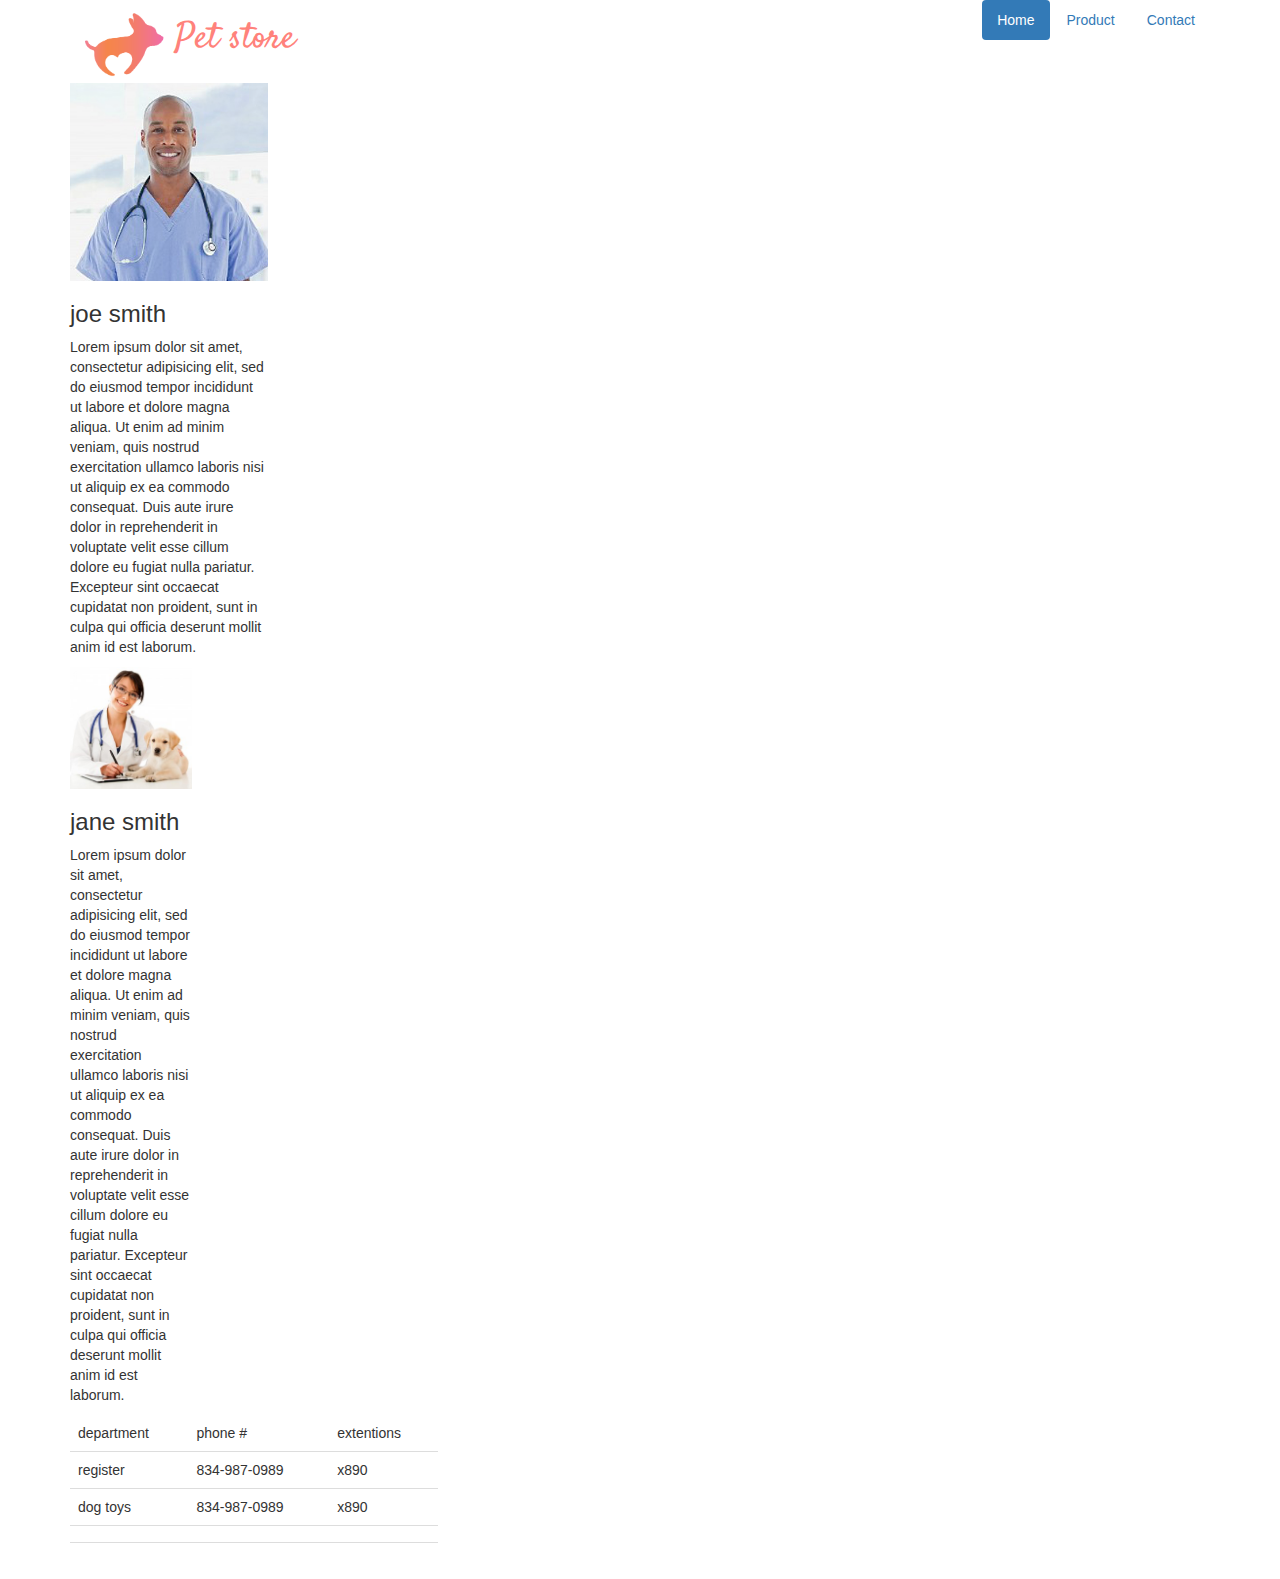
<file: contact.html>
<!DOCTYPE html>
<html lang="en">
<head>
	<meta charset="UTF-8">
	<meta name="viewport" content="width=device-width, initial-scale=1.0">
	<title>Pet Store</title>
	<link rel="stylesheet" href="css/bootstrap.min.css">
	<link rel="stylesheet" href="css/styles.css">
	<!--fonts-->
	<link href="https://fonts.googleapis.com/css?family=Lato:300,400|Satisfy" rel="stylesheet">
	<!--end of fonts-->
</head>
<body>
	<div class="container">
		<div class="row">
			<div class="col-md-12">
				<a href="index.html">
				<img src="img/petstore_logo.png" alt="logo" class="logo">
				<h3 class="logo-text">Pet store</h3>
				 </a>
					<ul class="nav nav-pills pull-right">
	          <li class="active"><a href="#">Home</a></li>
	          <li><a href="#">Product</a></li>
	          <li><a href="contact.html">Contact</a></li>
					</ul>
	   	 </div>
    </div>
 </div>
<!-- end of navbar -->
<div class="container">
  <div class="row">
    <div class="col-md-7">
  <!-- vetrenairians -->
  <div class="row">
  <!-- joe -->
  <div class="col-md-4">
    <img src="img/doctor1.jpg" alt="joe smith"
    class="img-responsive">
    <h3>joe smith</h3>
    <p>Lorem ipsum dolor sit amet, consectetur adipisicing elit, sed do eiusmod tempor incididunt ut labore et dolore magna aliqua. Ut enim ad minim veniam, quis nostrud exercitation ullamco laboris nisi ut aliquip ex ea commodo consequat. Duis aute irure dolor in reprehenderit in voluptate velit esse cillum dolore eu fugiat nulla pariatur. Excepteur sint occaecat cupidatat non proident, sunt in culpa qui officia deserunt mollit anim id est laborum.</p>
     <!-- jane smith -->
   <div class="row">
  <div class="col-md-8">
   <img src="img/doctor2.jpg" alt="joe smith"
   class="img-responsive">
   <h3>jane smith</h3>
   <p>Lorem ipsum dolor sit amet, consectetur adipisicing elit, sed do eiusmod tempor incididunt ut labore et dolore magna aliqua. Ut enim ad minim veniam, quis nostrud exercitation ullamco laboris nisi ut aliquip ex ea commodo consequat. Duis aute irure dolor in reprehenderit in voluptate velit esse cillum dolore eu fugiat nulla pariatur. Excepteur sint occaecat cupidatat non proident, sunt in culpa qui officia deserunt mollit anim id est laborum.</p>
  </div>
  </div>
  </div>
  <!-- google map -->
  <div class="col-md-7">

 <iframe src="https://www.google.com/maps/embed?pb=!1m18!1m12!1m3!1d3197.604061093999!2d-119.78796568495667!3d36.73206927923198!2m3!1f0!2f0!3f0!3m2!1i1024!2i768!4f13.1!3m3!1m2!1s0x809460a5cfdf4b6b%3A0xab092ce50c284a0a!2sBitwise+Industries!5e0!3m2!1sen!2sus!4v1524712822143" width="600" height="450" frameborder="0" style="border:0" allowfullscreen></iframe>
  </div>
  </div>
  <div class="row">
    <!-- table -->
    <div class="col-md-7">
      <table class="table table-striped">
        <thead>
          <tr>
            <td>department</td>
            <td>phone #</td>
            <td>extentions</td>
          </tr>
          <tr>
            <td>register</td>
            <td>834-987-0989</td>
            <td>x890</td>
          </tr>
          <tr>
            <td>dog toys</td>
            <td>834-987-0989</td>
            <td>x890</td>
          </tr>
          <tr>
            <td></td>
            <td></td>
            <td></td>
          </tr>
          <tr>
            <td></td>
            <td></td>
            <td></td>
          </tr>
        </thead>

      </table>

    </div>



  </div>



</div>

</body>
</html>
</file>
<file: css/styles.css>
.logo{
  max-height: 80px
}

.logo-text{
  display: inline-block;
  font-family:'Satisfy' ,cursive;
  color: #ff827B;
  font-size: 36px;
  margin-top: 20px;
}
.jumbotron{
  background-image: url('../img/hero.jpg');
  font-size: cover;
  background-position: center;
  height: 450px;
}
.jumbotron h2{
  font-family: 'Lato';
  color: white;
  font-weight:300;
}
thumbnail{
  background-color: #edf1f4;
  padding: 10px;
}
</file>
